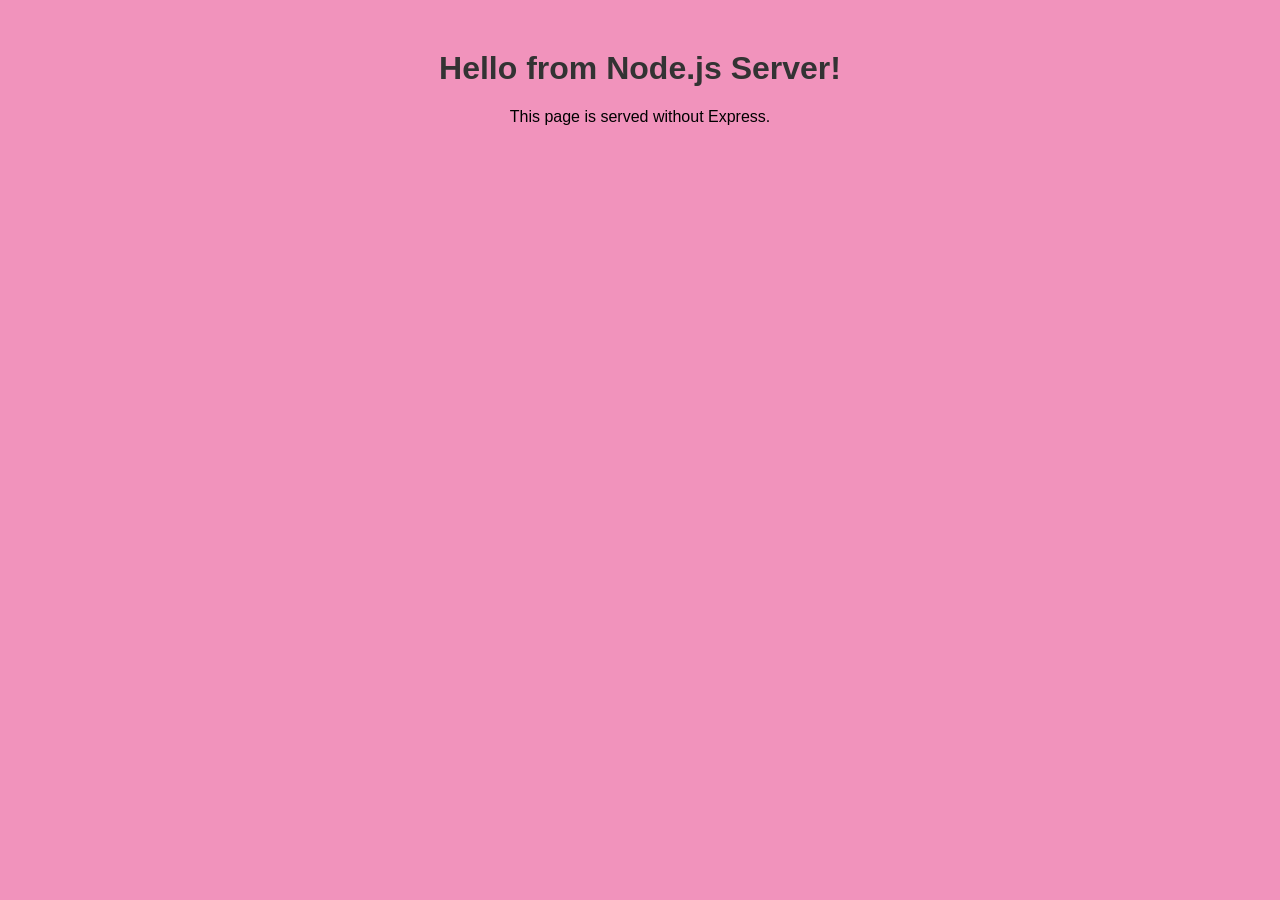
<file: index.html>
<!DOCTYPE html> 
<html> 
<head> 
<title>Static Server</title> 
<link rel="stylesheet" href="style.css"> 
</head> 
<body> 
<h1>Hello from Node.js Server!</h1> 
<p>This page is served without Express.</p> 
</body> 
</html>
</file>
<file: style.css>
body { 
font-family: Arial, sans-serif;                
background-color: #f193bc; 
text-align: center; 
margin-top: 50px; 
} 
h1 { 
color: #333; 
}
</file>
